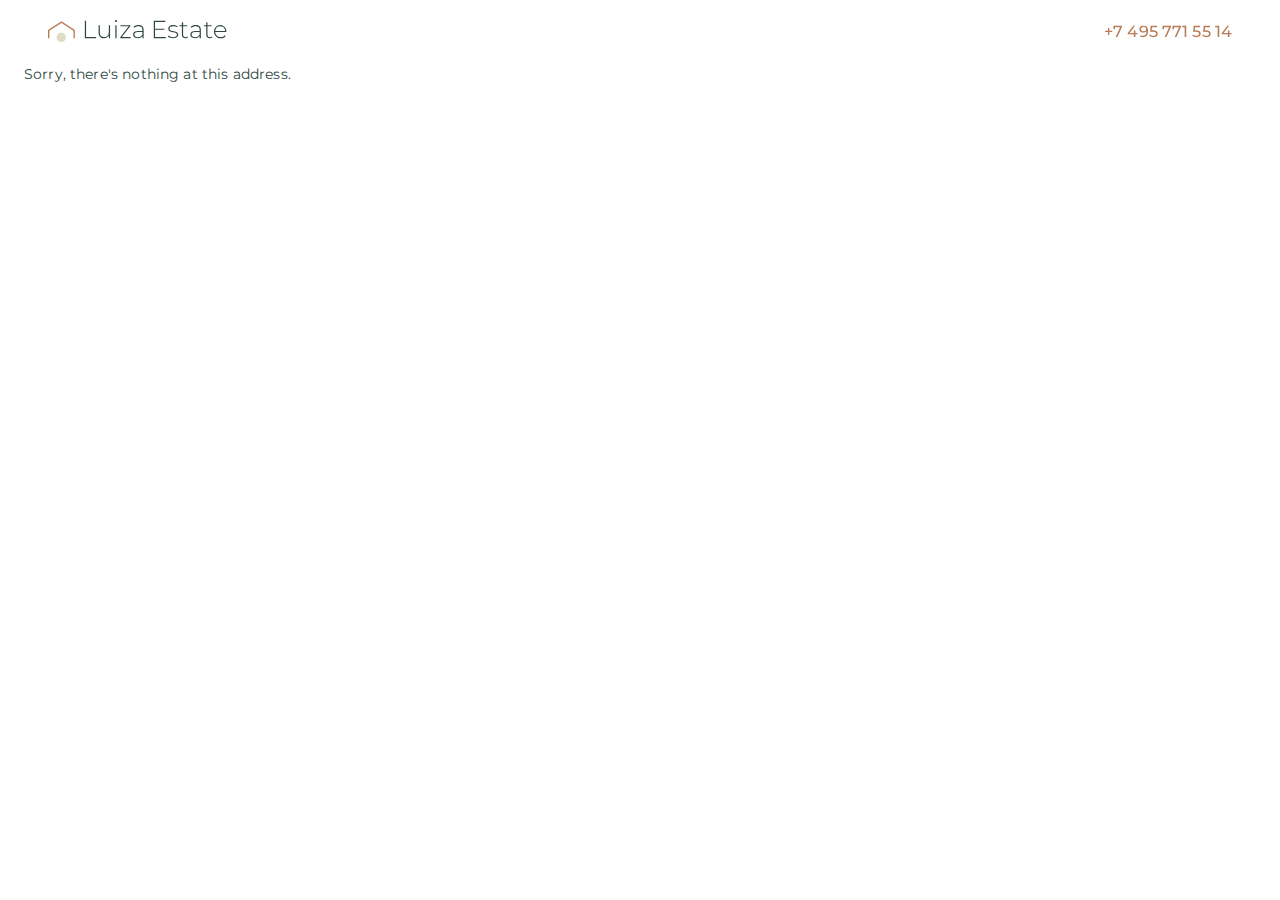
<file: index.html>
<!DOCTYPE html>
<html lang="en">

<head>
    <meta charset="utf-8" />
    <meta name="viewport" content="width=device-width, initial-scale=1.0" />
    <base href="/" />
    <link rel="stylesheet" href="css/app.css" />
    <link rel="icon" type="image/png" href="favicon.png" />
    <link href="LuizaEstate.Web.styles.css" rel="stylesheet" />
    <link rel="preconnect" href="https://fonts.googleapis.com">
    <link rel="preconnect" href="https://fonts.gstatic.com" crossorigin>
    <link href="https://fonts.googleapis.com/css2?family=Montserrat:wght@300;400;500;700&display=swap" rel="stylesheet">
    <link href="_content/MudBlazor/MudBlazor.min.css" rel="stylesheet" />

    <title>Луиза Алиниседова — риэлтор в Москве | Luiza Estate</title>
    <meta name="description" content="Luiza Estate - Луиза Алиниседова - доверенный консультант по недвижимости. Предоставляю риэлторские услуги на рынке недвижимости по Москве (Россия) и области. Услуги по покупке и продаже недвижимости на первичном, вторичном рынке, по аренде квартир. Проверяю перед покупкой недвижимость и документы." />
    <link rel="canonical" href="https://luiza.estate" />
    <meta property="og:title" content="Луиза Алиниседова - доверенный консультант по недвижимости | риэлторские услуги | Россия, Москва" />
    <meta property="og:description" content="Luiza Estate - Луиза Алиниседова - доверенный консультант по недвижимости. Предоставляю риэлторские услуги на рынке недвижимости по Москве (Россия) и области. Услуги по покупке и продаже недвижимости на первичном, вторичном рынке, по аренде квартир. Проверяю перед покупкой недвижимость и документы." />
    <meta property="og:image" content="https://luiza.estate/sitecover1.png" />
    <meta property="og:image:width" content="2500" />
    <meta property="og:image:height" content="1330" />
    <meta property="og:url" content="https://luiza.estate" />
    <meta property="og:site_name" content="Luiza Estate" />
    <meta property="og:type" content="website" />
    <script type="application/ld+json">{"@context":"https://schema.org/","@type":"WebSite","url":"https://luiza.estate/","potentialAction":{"@type":"SearchAction","target":{"@type":"EntryPoint","urlTemplate":"https://luiza.estate/search?q={search_term}"},"query-input":"required name=search_term"}}</script>
    <script type="application/ld+json">{"@context":"https://schema.org/","@type":"LocalBusiness","name":"Luiza Alinisedova","url":"https://luiza.estate","image":"https://luiza.estate/siteicon1.png","address":{"@type":"PostalAddress","addressCountry":"RU","addressLocality":"Moscow"}}</script>
    <link rel="alternate" href="https://luiza.estate" hreflang="x-default" />
    <!--<link rel="alternate" href="https://luiza.estate?lang=en" hreflang="en-us" />-->
    <link rel="alternate" href="https://luiza.estate" hreflang="ru-ru" />
    <link rel="alternate" href="https://luiza.estate/blog-feed.xml" type="application/rss+xml" title="Luiza Estate - RSS" />
    <meta name="twitter:card" content="summary_large_image" />
    <meta name="twitter:title" content="Луиза Алиниседова - доверенный консультант по недвижимости | риэлторские услуги | Россия, Москва" />
    <meta name="twitter:description" content="Luiza Estate - Луиза Алиниседова - доверенный консультант по недвижимости. Предоставляю риэлторские услуги на рынке недвижимости по Москве (Россия) и области. Услуги по покупке и продаже недвижимости на первичном, вторичном рынке, по аренде квартир. Проверяю перед покупкой недвижимость и документы." />
    <meta name="twitter:image" content="https://luiza.estate/sitecover1.png" />

    <!-- Google tag (gtag.js) -->
    <script async src="https://www.googletagmanager.com/gtag/js?id=G-9C9EZBF53F"></script>
    <script>
        window.dataLayer = window.dataLayer || [];
        function gtag() { dataLayer.push(arguments); }
        gtag('js', new Date());

        gtag('config', 'G-9C9EZBF53F');
    </script>
</head>

<body>
    <div id="app">
        <svg class="loading-progress" preserveAspectRatio="xMidYMid meet" viewBox="0 0 200 200" fill="none" xmlns="http://www.w3.org/2000/svg">
            <path fill-rule="evenodd" clip-rule="evenodd" d="M132.609 142.823C132.609 161.669 117.332 176.944 98.4874 176.944C79.6412 176.944 64.3662 161.667 64.3662 142.823C64.3662 123.977 79.6429 108.702 98.4874 108.702C117.334 108.702 132.609 123.978 132.609 142.823Z" fill="#DCDCC8" />
            <path d="M10.2358 93.4267V148.209H0V87.8604L99.9991 23.0562L200 87.8621V148.207H189.762V93.4267L100.001 35.2554L10.2358 93.4267Z" fill="#B87E58" />
        </svg>
        <div class="loading-progress-text" style="font-family: Montserrat"></div>
    </div>

    <div id="blazor-error-ui">
        An unhandled error has occurred.
        <a href="." class="reload">Reload</a>
        <span class="dismiss">🗙</span>
    </div>
    <script src="_framework/blazor.webassembly.js"></script>
    <script src="_content/MudBlazor/MudBlazor.min.js"></script>
</body>

</html>
</file>
<file: css/app.css>
﻿h1:focus {
    outline: none;
}

.loading-progress {
    position: relative;
    display: block;
    width: 8rem;
    height: 8rem;
    margin: 20vh auto 1rem auto;
}

    .loading-progress circle {
        fill: none;
        stroke: #e0e0e0;
        stroke-width: 0.6rem;
        transform-origin: 50% 50%;
        transform: rotate(-90deg);
    }

        .loading-progress circle:last-child {
            stroke: #1b6ec2;
            stroke-dasharray: calc(3.141 * var(--blazor-load-percentage, 0%) * 0.8), 500%;
            transition: stroke-dasharray 0.05s ease-in-out;
        }

.loading-progress-text {
    position: absolute;
    text-align: center;
    font-weight: bold;
    inset: calc(20vh + 3.25rem) 0 auto 0.2rem;
}

    .loading-progress-text:after {
        content: var(--blazor-load-percentage-text, "Loading");
    }

code {
    color: #c02d76;
}

.form-floating > .form-control-plaintext::placeholder, .form-floating > .form-control::placeholder {
    color: var(--bs-secondary-color);
    text-align: end;
}

.form-floating > .form-control-plaintext:focus::placeholder, .form-floating > .form-control:focus::placeholder {
    text-align: start;
}

.mud-button-outlined-size-large {
    padding: 16px 32px !important;
    min-width: 220px !important;
}

.mud-typography.mud-typography-h1 {
    font-size: 7.1rem;
}

@media (max-width: 600px) {
    .mud-typography.mud-typography-h1 {
        font-size: 3.1rem;
    }
}

@media (min-width: 600px) {
    .mud-typography.mud-typography-h1 {
        font-size: 5.1rem;
    }
}

@media (min-width: 960px) {
    .mud-typography.mud-typography-h1 {
        font-size: 7.1rem;
    }
}
</file>
<file: LuizaEstate.Web.styles.css>
/* /Components/Logo.razor.rz.scp.css */
.logo[b-eqg6dwslh5] {
    width: 180px;
    object-fit: contain;
}

@media (max-width: 600px) {
    .logo[b-eqg6dwslh5] {
    }
}
/* /Layout/MainLayout.razor.rz.scp.css */
.page[b-f1tlbxedxn] {
    position: relative;
    display: flex;
    flex-direction: column;
}

main[b-f1tlbxedxn] {
    flex: 1;
}

.sidebar[b-f1tlbxedxn] {
    background-image: linear-gradient(180deg, rgb(5, 39, 103) 0%, #3a0647 70%);
}

.top-row[b-f1tlbxedxn] {
    background-color: #f7f7f7;
    border-bottom: 1px solid #d6d5d5;
    justify-content: flex-end;
    height: 3.5rem;
    display: flex;
    align-items: center;
}

    .top-row[b-f1tlbxedxn]  a, .top-row[b-f1tlbxedxn]  .btn-link {
        white-space: nowrap;
        margin-left: 1.5rem;
        text-decoration: none;
    }

    .top-row[b-f1tlbxedxn]  a:hover, .top-row[b-f1tlbxedxn]  .btn-link:hover {
        text-decoration: underline;
    }

    .top-row[b-f1tlbxedxn]  a:first-child {
        overflow: hidden;
        text-overflow: ellipsis;
    }

@media (max-width: 640.98px) {
    .top-row[b-f1tlbxedxn] {
        justify-content: space-between;
    }

    .top-row[b-f1tlbxedxn]  a, .top-row[b-f1tlbxedxn]  .btn-link {
        margin-left: 0;
    }
}

@media (min-width: 641px) {
    .page[b-f1tlbxedxn] {
        flex-direction: row;
    }

    .sidebar[b-f1tlbxedxn] {
        width: 250px;
        height: 100vh;
        position: sticky;
        top: 0;
    }

    .top-row[b-f1tlbxedxn] {
        position: sticky;
        top: 0;
        z-index: 1;
    }

    .top-row.auth[b-f1tlbxedxn]  a:first-child {
        flex: 1;
        text-align: right;
        width: 0;
    }

    .top-row[b-f1tlbxedxn], article[b-f1tlbxedxn] {
        padding-left: 2rem !important;
        padding-right: 1.5rem !important;
    }
}
</file>
